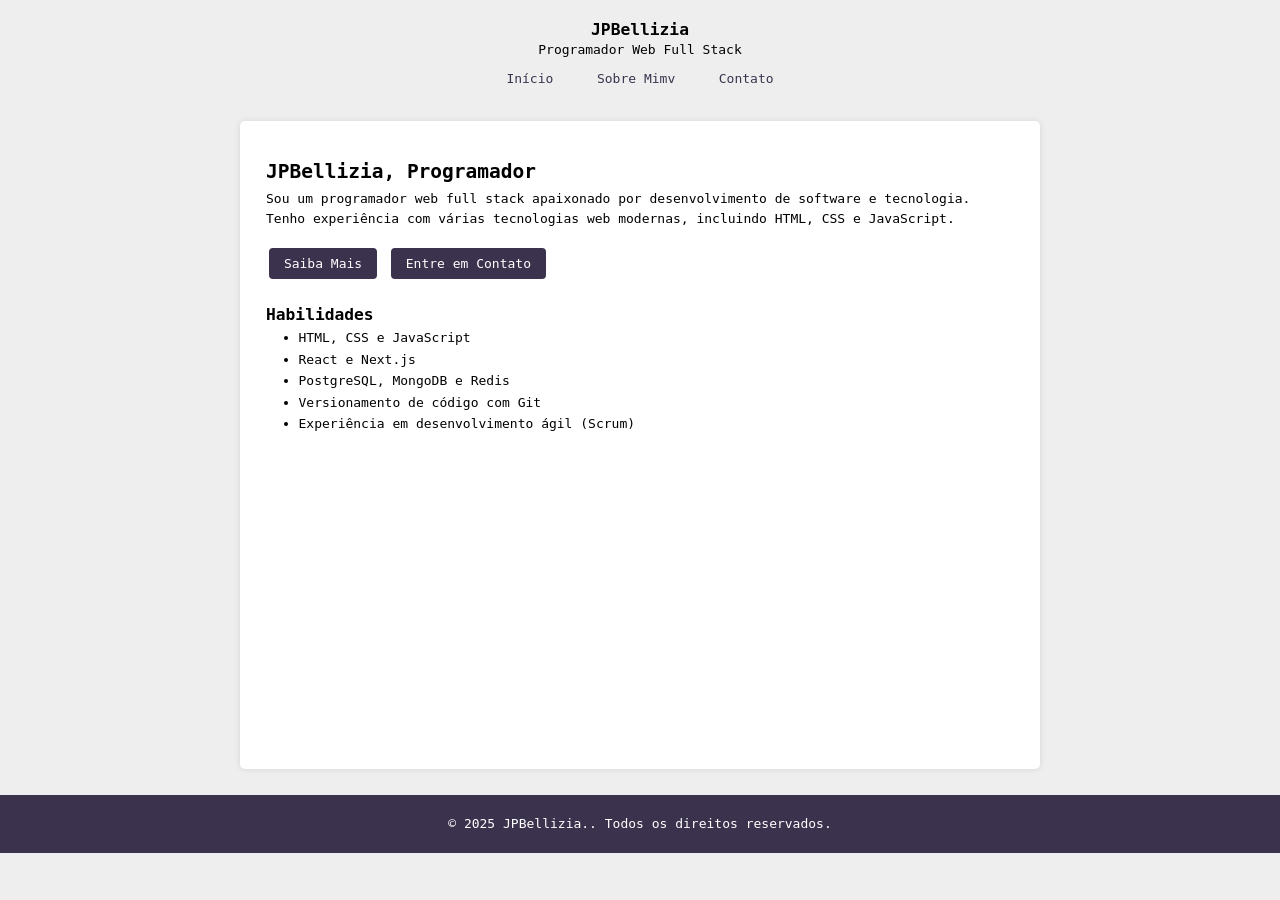
<file: index.html>
<!DOCTYPE html>
<html lang="pt-br">
  <head>
    <meta charset="UTF-8" />
    <meta name="viewport" content="width=device-width, initial-scale=1.0" />
    <title>Início - JPBellizia, Programador</title>
    <link rel="stylesheet" href="style.css"/>
  </head>

  <body>
    <header>
      <div>
        <div class="logo">JPBellizia</div>
        <div class="title">Programador Web Full Stack</div>
      </div>
      <nav>
        <a href="/index.html" class="nav-link">Início</a>
        <a href="/about.html" class="nav-link">Sobre Mimv</a>
        <a href="/contact.html" class="nav-link">Contato</a>
      </nav>
      <div></div>
    </header>
    <div class="container">
      <section>
        <h1>JPBellizia, Programador</h1>
        <p>
          Sou um programador web full stack apaixonado por desenvolvimento de
          software e tecnologia. Tenho experiência com várias tecnologias web
          modernas, incluindo HTML, CSS e JavaScript.
        </p>
      </section>

      <section>
        <a href="/about.html" class="call-to-action">Saiba Mais</a>
        <a href="/contact.html" class="call-to-action">Entre em Contato</a>
      </section>

      <section class="skills">
        <h2>Habilidades</h2>
        <ul>
          <li>HTML, CSS e JavaScript</li>
          <li>React e Next.js</li>
          <li>PostgreSQL, MongoDB e Redis</li>
          <li>Versionamento de código com Git</li>
          <li>Experiência em desenvolvimento ágil (Scrum)</li>
        </ul>
      </section>
    </div>
    <footer>
      <p>&copy; 2025 JPBellizia.. Todos os direitos reservados.</p>
    </footer>
  </body>
</html>
</file>
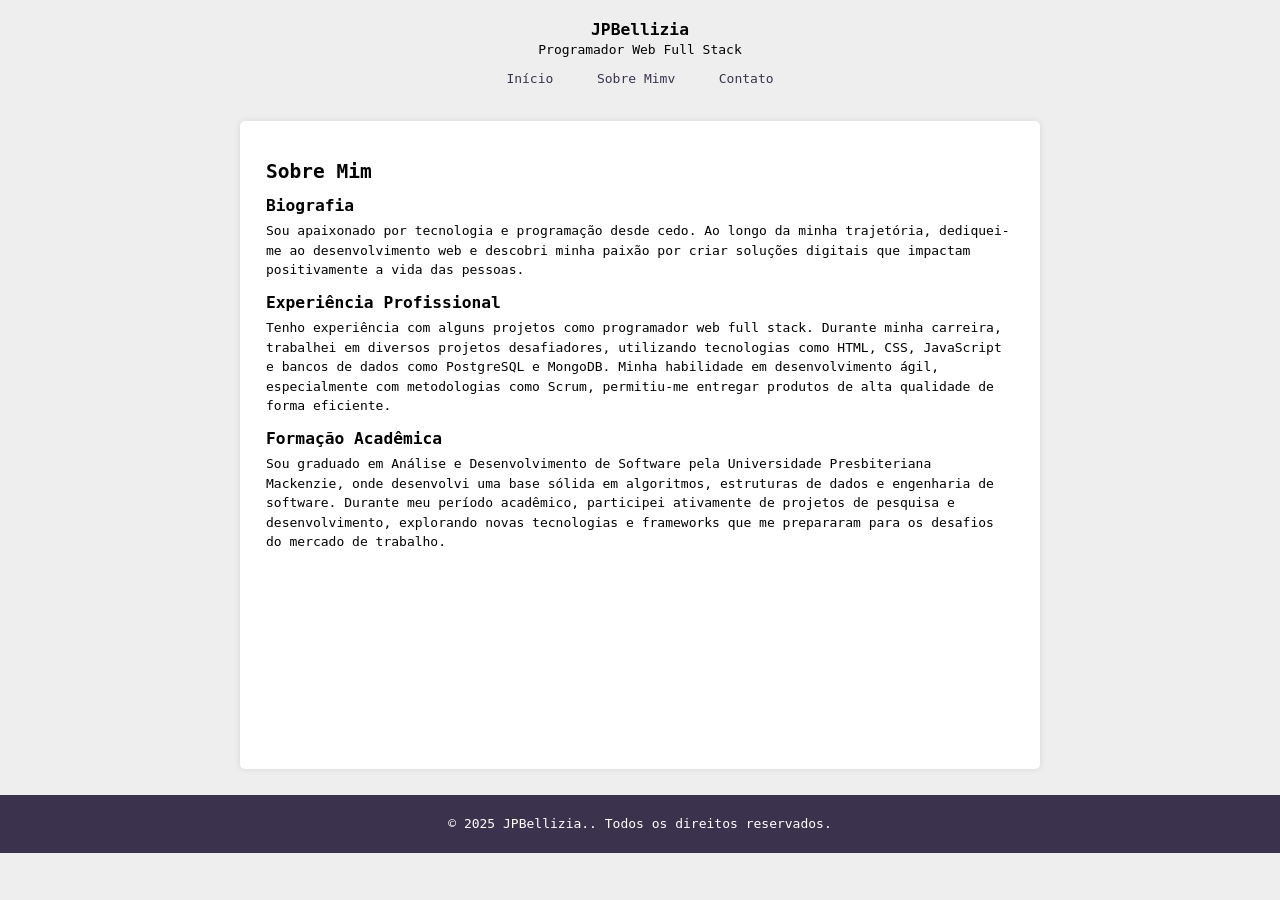
<file: about.html>
<!DOCTYPE html>
<html lang="pt-br">
  <head>
    <meta charset="UTF-8" />
    <meta name="viewport" content="width=device-width, initial-scale=1.0" />
    <title>Sobre - JPBellizia</title>
    <link rel="stylesheet" href="style.css" />
  </head>
  <body>
    <header>
      <div>
        <div class="logo">JPBellizia</div>
        <div class="title">Programador Web Full Stack</div>
      </div>
      <nav>
        <a href="/index.html" class="nav-link">Início</a>
        <a href="/abou.thtml" class="nav-link">Sobre Mimv</a>
        <a href="/contact.html" class="nav-link">Contato</a>
      </nav>
      <div></div>
    </header>
    <div class="container">
      <section>
        <h1>Sobre Mim</h1>
        <h2>Biografia</h2>
        <p>
          Sou apaixonado por tecnologia e programação desde cedo. Ao longo da
          minha trajetória, dediquei-me ao desenvolvimento web e descobri minha
          paixão por criar soluções digitais que impactam positivamente a vida
          das pessoas.
        </p>
        <h2>Experiência Profissional</h2>
        <p>
          Tenho experiência com alguns projetos como programador web full stack.
          Durante minha carreira, trabalhei em diversos projetos desafiadores,
          utilizando tecnologias como HTML, CSS, JavaScript e
          bancos de dados como PostgreSQL e MongoDB. Minha habilidade em
          desenvolvimento ágil, especialmente com metodologias como Scrum,
          permitiu-me entregar produtos de alta qualidade de forma eficiente.
        </p>
        <h2>Formação Acadêmica</h2>
        <p>
          Sou graduado em Análise e Desenvolvimento de Software pela Universidade Presbiteriana Mackenzie, onde
          desenvolvi uma base sólida em algoritmos, estruturas de dados e
          engenharia de software. Durante meu período acadêmico, participei
          ativamente de projetos de pesquisa e desenvolvimento, explorando novas
          tecnologias e frameworks que me prepararam para os desafios do mercado
          de trabalho.
        </p>
      </section>
    </div>
    <footer>
      <p>&copy; 2025 JPBellizia.. Todos os direitos reservados.</p>
    </footer>
  </body>
</html>
</file>
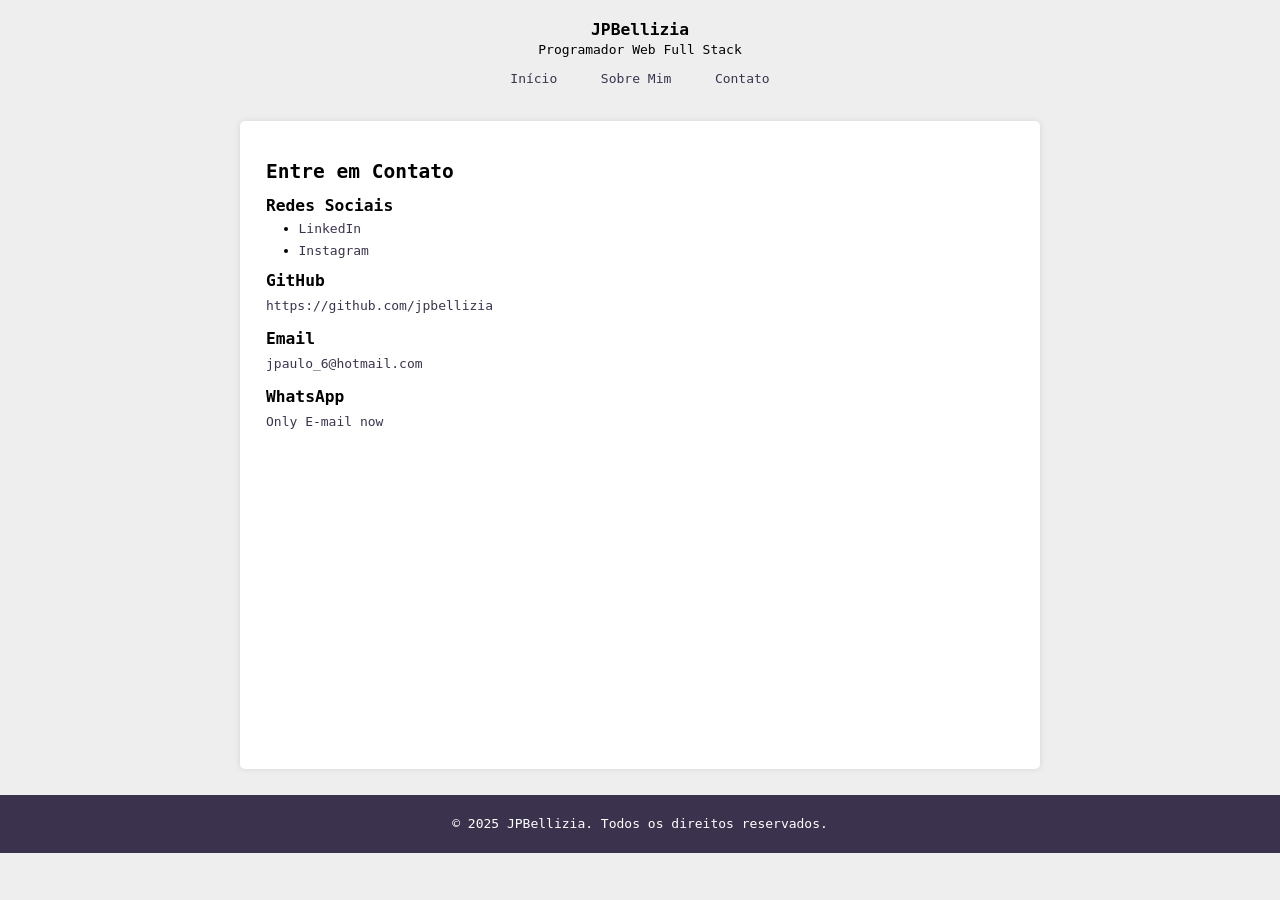
<file: contact.html>
<!DOCTYPE html>
<html lang="pt-br">
  <head>
    <meta charset="UTF-8" />
    <meta name="viewport" content="width=device-width, initial-scale=1.0" />
    <title>Contato - John Doe</title>
    <link rel="stylesheet" href="style.css" />
  </head>

  <body>
    <header>
      <div>
        <div class="logo">JPBellizia</div>
        <div class="title">Programador Web Full Stack</div>
      </div>
      <nav>
        <a href="/index.html" class="nav-link">Início</a>
        <a href="/about.html" class="nav-link">Sobre Mim</a>
        <a href="/contact.html" class="nav-link">Contato</a>
      </nav>
      <div></div>
    </header>
    <div class="container">
      <section>
        <h1>Entre em Contato</h1>
        <h2>Redes Sociais</h2>
        <ul>
          <li>
            <a href="https://www.linkedin.com/in/jo%C3%A3o-paulo-bellizia-65ab0971/" target="_blank">LinkedIn</a>
          </li>
          <li>
            <a href="https://www.instagram.com/jpbellizia" target="_blank">Instagram</a>
          </li>
        </ul>
        <h2>GitHub</h2>
        <p>
          <a href="https://github.com/jpbellizia" target="_blank">https://github.com/jpbellizia</a>
        </p>
        <h2>Email</h2>
        <p><a href="mailto:jpaulo_6@hotmail.com">jpaulo_6@hotmail.com</a></p>
        <h2>WhatsApp</h2>
        <p>
          <a href="https://wa.me/" target="_blank">Only E-mail now</a>
        </p>
      </section>
    </div>
    <footer>
      <p>&copy; 2025 JPBellizia. Todos os direitos reservados.</p>
    </footer>
  </body>
</html>
</file>
<file: style.css>
* {
    font-family: monospace;
    box-sizing: border-box;
    margin: 0;
    padding: 0;
}

body {
  font-family: Arial, sans-serif;
  margin: 0;
  padding: 0;
  background-color: #eee;
}

header {
  padding: 1.5rem 0;
  text-align: center;
}

header .logo {
  font-size: 1.25rem;
  font-weight: 600;
  margin-bottom: 0.25rem;
}

header .nav-link {
  color: #3b334e;
  border-radius: 4px;
  display: inline-block;
  margin: 0.5rem 0.25rem;
  padding: 0.625rem 1.125rem;
  text-decoration: none;
  transition: 0.2s;
}

header .nav-link:hover {
  background-color: #bfe3c5;
}

h1 {
  font-size: 1.5rem;
  margin: 1rem 0 0.5rem;
}

h2 {
  font-size: 1.25rem;
  margin: 1rem 0 0.5rem;
}

p {
  line-height: 1.5;
}

a {
  color: #3b334e;
  text-decoration: none;
}

ul li {
  margin-bottom: 0.5rem;
  margin-left: 2.5rem;
}

.container {
  min-height: calc(100vh - 252px);
  max-width: 800px;
  margin: 0 auto 2rem;
  padding: 2rem;
  background-color: #fff;
  box-shadow: 0 0 0.5rem rgba(0, 0, 0, 0.1);
  border-radius: 5px;
}

section {
  margin-bottom: 1rem;
}

.call-to-action {
  background-color: #3b334e;
  border: 0;
  border-radius: 4px;
  color: #fff;
  cursor: pointer;
  display: inline-block;
  margin: 0.5rem 0.25rem;
  padding: 0.625rem 1.125rem;
  text-decoration: none;
  transition: 0.2s;
}

.call-to-action:hover {
  background-color: #4e4368;
}

.skills {
  margin-top: 1.5rem;
}

footer {
  text-align: center;
  padding: 1.5rem 0;
  background-color: #3b334e;
  color: #fff;
}
</file>
